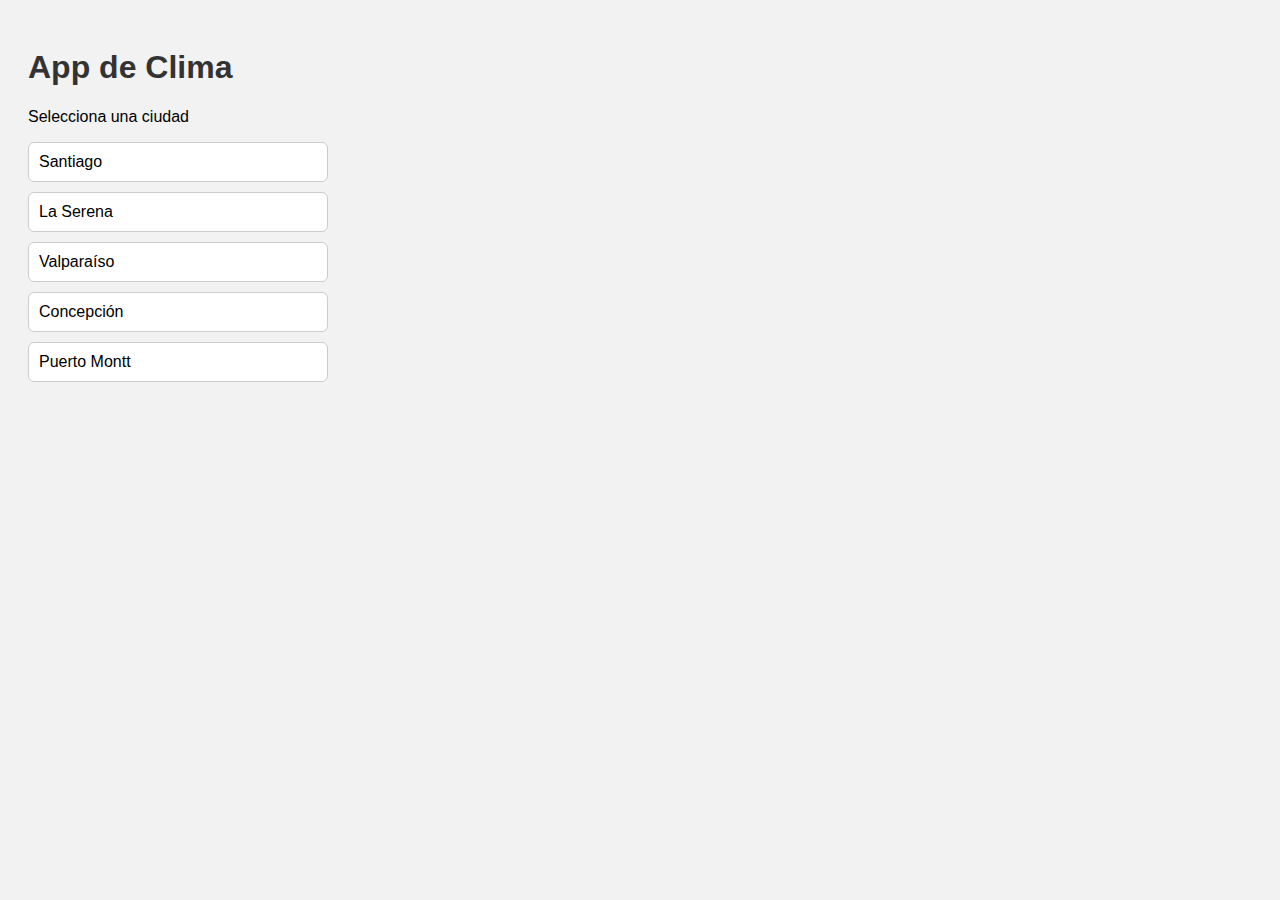
<file: index.html>
<!DOCTYPE html>
<html lang="es">
<head>
  <meta charset="UTF-8">
  <title>App de Clima</title>
  <link rel="stylesheet" href="css/styles.css">
</head>
<body>

  <h1>App de Clima</h1>
  <p>Selecciona una ciudad</p>

  <div id="lista-lugares"></div>

  <script src="js/home.js"></script>
</body>
</html>
</file>
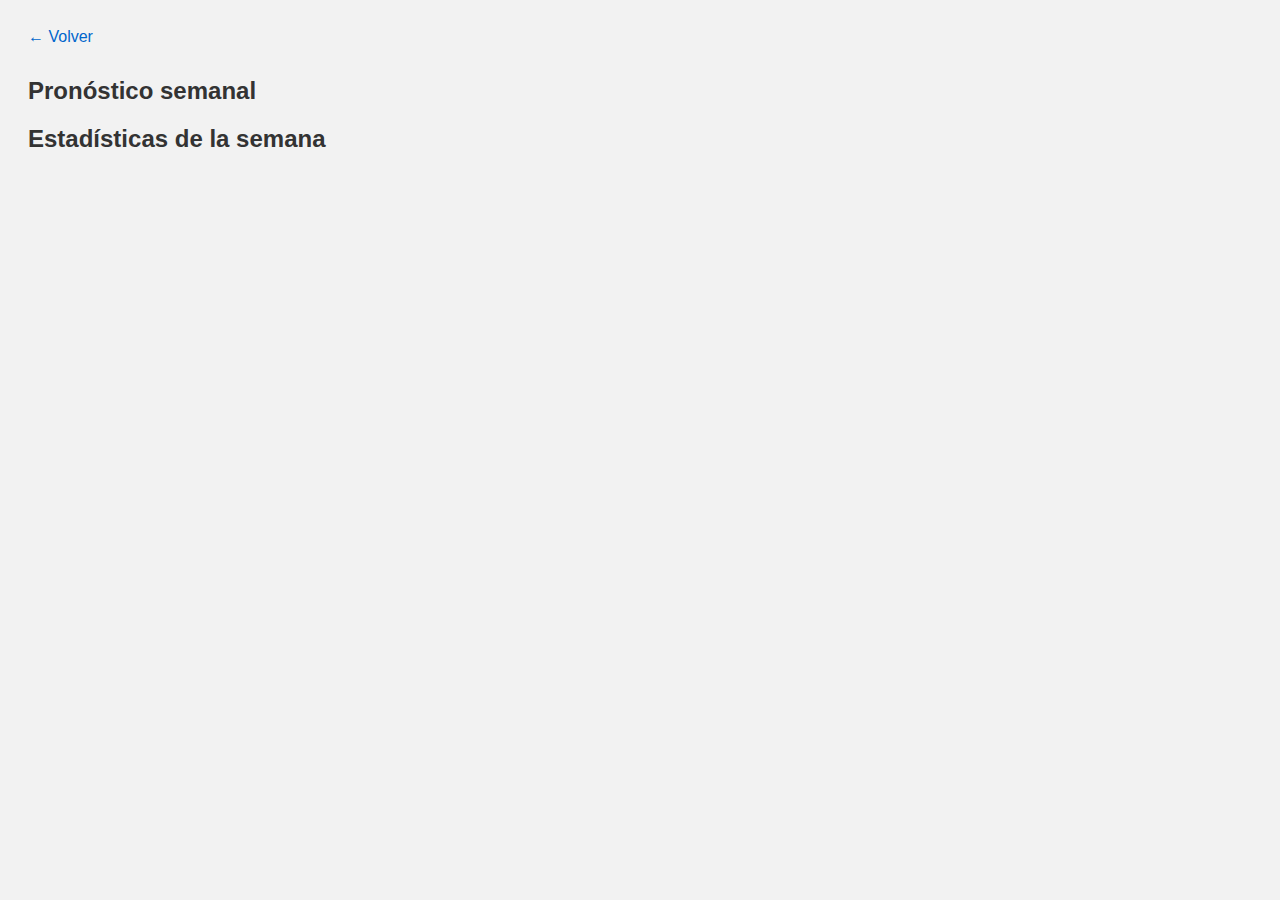
<file: detalle.html>
<!DOCTYPE html>
<html lang="es">
<head>
  <meta charset="UTF-8">
  <title>Detalle del Clima</title>
  <link rel="stylesheet" href="css/styles.css">
</head>
<body>

  <a href="index.html">← Volver</a>

  <h1 id="nombre-lugar"></h1>

  <h2>Pronóstico semanal</h2>
  <div id="pronostico"></div>

  <h2>Estadísticas de la semana</h2>
  <div id="estadisticas"></div>

  <script src="js/detalle.js"></script>
</body>
</html>
</file>
<file: css/styles.css>
body {
  font-family: Arial, sans-serif;
  background-color: #f2f2f2;
  padding: 20px;
}

h1, h2 {
  color: #333;
}

#lista-lugares {
  display: flex;
  flex-direction: column;
  gap: 10px;
  max-width: 300px;
}

.lugar {
  background-color: white;
  padding: 10px;
  border-radius: 6px;
  cursor: pointer;
  border: 1px solid #ccc;
}

.lugar:hover {
  background-color: #e0f0ff;
}

a {
  display: inline-block;
  margin-bottom: 10px;
  text-decoration: none;
  color: #0066cc;
}
</file>
